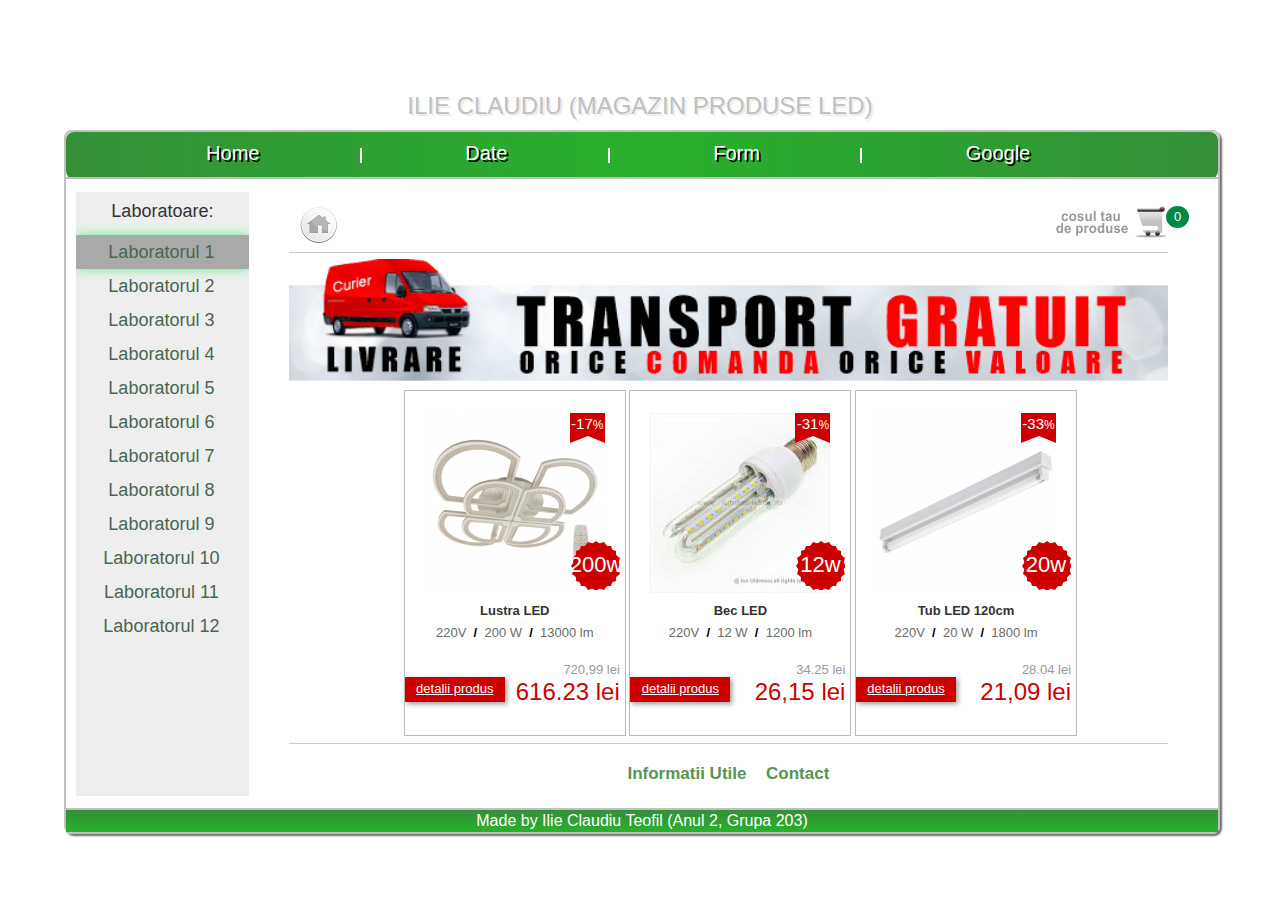
<file: index.html>
<!DOCTYPE html>

<head>
	<title>Ilie Claudiu Teofil</title>
	<link rel="stylesheet" type="text/css" href="css/style.css">
</head>

<body>
	<div class="header">
		<p id="autor">
			<center>
				<h1>
					<font color="silver">Ilie Claudiu (MAGAZIN PRODUSE LED) </font>
				</h1>
			</center>
		</p>
	</div>

	<div class="container">
		<div class="meniu">
			<!-- NavBar -->
			<ul>
				<li><a href="#" onclick="schimbaLab('laborator1','meniu_laborator1')">Home</a></li>
				<li><a href="Laboratorul 9\a.php">Date</a></li>
				<li><a href="Laboratorul 10\introducere.html">Form</a></li>
				<li style="border-right:none;"><a href="https://www.google.ro/">Google</a></li>
			</ul>
		</div>
		<!-- coloana stanga -->
		<div class="col_stanga">
			<!-- meniu laboratoare-->
			<div>
				<h2>Laboratoare: </h2>
				<ul id="meniu_laboratoare">
					<li id="meniu_laborator1" class="active"><a href='#'
							onclick="schimbaLab('laborator1','meniu_laborator1')">Laboratorul 1</a></li>
					<li id="meniu_laborator2"><a href='#'
							onclick="schimbaLab('laborator2', 'meniu_laborator2')">Laboratorul 2</a></li>
					<li id="meniu_laborator3"><a href='#'
							onclick="schimbaLab('laborator3', 'meniu_laborator3')">Laboratorul 3</a></li>
					<li id="meniu_laborator4"><a href='#'
							onclick="schimbaLab('laborator4', 'meniu_laborator4')">Laboratorul 4</a></li>
					<li id="meniu_laborator5"><a href='#'
							onclick="schimbaLab('laborator5', 'meniu_laborator5')">Laboratorul 5</a></li>
					<li id="meniu_laborator6"><a href='#'
							onclick="schimbaLab('laborator6', 'meniu_laborator6')">Laboratorul 6</a></li>
					<li id="meniu_laborator7"><a href='#'
							onclick="schimbaLab('laborator7', 'meniu_laborator7')">Laboratorul 7</a></li>
					<li id="meniu_laborator8"><a href='#'
							onclick="schimbaLab('laborator8', 'meniu_laborator8');">Laboratorul 8</a></li>
					<li id="meniu_laborator9"><a href='#'
							onclick="schimbaLab('laborator9', 'meniu_laborator9')">Laboratorul 9</a></li>
					<li id="meniu_laborator10"><a href='#'
							onclick="schimbaLab('laborator10', 'meniu_laborator10')">Laboratorul 10</a></li>
					<li id="meniu_laborator11"><a href='#'
							onclick="schimbaLab('laborator11', 'meniu_laborator11')">Laboratorul 11</a></li>
					<li id="meniu_laborator12"><a href='#'
							onclick="schimbaLab('laborator12', 'meniu_laborator12')">Laboratorul 12</a></li>
				</ul>
			</div>
		</div>
		<!-- coloana dreapta -->
		<div class="col_dreapta">

			<div style=" height:40px; margin-right: 50px;margin-left:50px;margin-bottom: 10px;">
				<a href="#" onclick="schimbaLab('laborator7', 'meniu_laborator7')" title="consulta cosul tau de produse" style="height:40px;">
					<div style="float:right; width:112px; margin:4px 0 0 10px">
						<span id="badge_produse_cos" class="produse_badge">0</span>
						<img src="imagini/cos.png"alt="cos de produse">
						</div>
				</a>
				<a href="#" title="consulta cosul tau de produse" style="height:40px;"
				onclick="schimbaLab('laborator1','meniu_laborator1')">
					<div style="float:left; width:112px; margin:4px 0 0 10px">
						<img src="imagini/home.png"alt="cos de produse"></div>
				</a>
			</div>

			<hr style="border:0; height:1px; background:#CCC;margin-right: 50px;margin-left: 50px;">

			<!-- Laborator 1 -->
			<div class="laborator" id="laborator1">

				<img src="imagini/banner.png" alt="Banner" style="width:100%">
				<div class="conainer_produse">
					<!-- Produs 1 -->
					<div class="produs_home">
						<br>
						<a href="#" title="detalii Lustra LED" style="position:relative; display:block"
							onclick="schimbaLab('laborator2','meniu_laborator2')">
							<img src="imagini/produse/lustra.jpg" class="poza_produs" alt="">
							<div class="discount">-17<span>%</span></div>
							<div class="star_putere_promo">
								<div style="margin:14px auto; font-size:22px; color:#FFF">200w</div>
							</div>
						</a>
						<h4>Lustra LED</h4>
						220V <span class="negru">&nbsp;/&nbsp;</span>
						200 W <span class="negru">&nbsp;/&nbsp;</span>
						13000 lm
						<a class="buton_despre" href="#" title="detalii Lustra LED" style="background-color:#CC0000"
							onclick="schimbaLab('laborator2','meniu_laborator2')">
							<span>detalii produs</span>
						</a>
						<div style="float:right; margin:15px 5px 0 0; ">
							<div class="pret_intreg">720,99 lei</div>
							<div class="pret_redus" title="pret CU tva" style="color:#CC0000">616.23 lei</div>
						</div>
					</div>
					<div style="float:left; width:12px; height:1px"></div>
					<!-- Produs 2 -->
					<div class="produs_home">
						<br>
						<a href="#" title="detalii Bec LED " style="position:relative; display:block"
							onclick="schimbaLab('laborator5','meniu_laborator5')">
							<img src="imagini/produse/bec.jpg" class="poza_produs" alt="">
							<div class="discount">-31<span>%</span></div>
							<div class="star_putere_promo">
								<div style="margin:14px auto; font-size:22px; color:#FFF">12w</div>
							</div>
						</a>
						<h4>Bec LED</h4>
						220V <span class="negru">&nbsp;/&nbsp;</span>
						12 W <span class="negru">&nbsp;/&nbsp;</span>
						1200 lm
						<a class="buton_despre" href="#" title="detalii Bec LED " style="background-color:#CC0000"
							onclick="schimbaLab('laborator5','meniu_laborator5')">
							<span>detalii produs</span>
						</a>
						<div style="float:right; margin:15px 5px 0 0; ">
							<div class="pret_intreg">34.25 lei</div>
							<div class="pret_redus" title="pret CU tva" style="color:#CC0000">26,15 lei</div>
						</div>
					</div>
					<div style="float:left; width:12px; height:1px"></div>
					<!-- Produs 3 -->
					<div class="produs_home">
						<br>
						<a href="#" title="detalii Tub LED 120cm" style="position:relative; display:block"
							onclick="schimbaLab('laborator6','meniu_laborator6')">
							<img src="imagini/produse/tub_led.jpg" class="poza_produs" alt="">
							<div class="discount">-33<span>%</span></div>
							<div class="star_putere_promo">
								<div style="margin:14px auto; font-size:22px; color:#FFF">20w</div>
							</div>
						</a>
						<h4>Tub LED 120cm</h4>
						220V <span class="negru">&nbsp;/&nbsp;</span>
						20 W <span class="negru">&nbsp;/&nbsp;</span>
						1800 lm
						<a class="buton_despre" href="#" title="detalii Tub LED 120cm" style="background-color:#CC0000"
							onclick="schimbaLab('laborator6','meniu_laborator6')">
							<span>detalii produs</span>
						</a>
						<div style="float:right; margin:15px 5px 0 0; ">
							<div class="pret_intreg">28.04 lei</div>
							<div class="pret_redus" title="pret CU tva" style="color:#CC0000">21,09 lei</div>
						</div>
					</div>
				</div>


				<hr style="border:0; height:1px; background:#CCC;">

				<div class="meniu_contact">
					<ul>
						<li><a href="#" onclick="schimbaLab('laborator4','meniu_laborator4');">Informatii Utile</a></li>
						<li><a href="#" onclick="schimbaLab('laborator3','meniu_laborator3');">Contact</a></li>
					</ul>
				</div>
			</div>
			<!-- Laborator 2 -->
			<div class="laborator" id="laborator2" style="display:none; margin-top: 20px;">
				<!-- coloana stanga -->
				<div style="float:left; width:45%; position:relative;">
					<!-- tabel specificatii -->
					<fieldset>
						<legend style="font-size: 15px;">Informatii tehnice Lustra LED</legend>
						<table class="tabel_specificatii">
							<tr>
								<th>Tensiune</th>
								<td>220V</td>
							</tr>
							<tr>
								<th>Putere</th>
								<td>200 W</td>
							</tr>
							<tr>
								<th>Tip Lustra</th>
								<td>LED</td>
							</tr>
							<tr>
								<th>Putere</th>
								<td>2 x 100W</td>
							</tr>
							<tr>
								<th>Tip Montaj</th>
								<td>Tavan</td>
							</tr>
							<tr>
								<th rowspan="3">Culoare Lumina</th>
								<td>Alb Rece</td>
							</tr>
							<tr>
								<td>Alb Natural</td>
							</tr>
							<tr>
								<td>Alb Cald</td>
							</tr>
							<tr>
								<th rowspan="3">Temperatura Culoare</th>
								<td>3500K</td>
							</tr>
							<tr>
								<td>4500K</td>
							</tr>
							<tr>
								<td>6500K</td>
							</tr>
							<tr>
								<th>Flux Luminos</th>
								<td>13000 lm</td>
							</tr>
							<tr>
								<th>Garantie</th>
								<td>1 an</td>
							</tr>
						</table>
					</fieldset>

				</div>
				<!-- coloana dreapta -->
				<div style="float:right; width:50%;">

					<!--poza produs  -->
					<div style="position:relative; display:block; border: 1px solid silver;">
						<img itemprop="image" src="imagini/produse/lustra.jpg" class="poza_produs" alt="">
						<div style="float:right; width: 105px; margin-top: 20px;">
							<img src="imagini/eticheta_energetica.gif" alt="eticheta energetica"
								style="width:104px; height:135px;">
						</div>
					</div>

					<!-- fieldset pret -->
					<div style="margin:15px 0 0 0; width:97%; border:1px solid silver; color:rgb(90, 44, 44); padding:1.5% 1.5%;  bottom:0">

						<!-- Formular Comanda -->
						<form method="post" action="#" name="comanda_prod"
							onsubmit="return adaugaInCos(this.getElementsByClassName('produs'));" style="height:150px">
							<!-- alerta cantitate -->
							<div
								style="font-size:15px; line-height:12px; margin-bottom:5px; text-align:center; color: #CC0000;">
								Va rugam selectati cantitatea!
							</div></br>
							<!-- dropdown cantitate -->
							<select name="cantitate" class="produs" style=" width:37%;text-align: center;"
								title="Specificati Cantitatea Dorita">
								<option value="1" selected>1</option>
								<option value="2">2</option>
								<option value="3">3</option>
							</select>
							<br>
							<!-- buton adauga in cos -->
							<div style="float:left">
								<input class="buton_adauga_produs" name="adauga_Produs" type="submit" value="Adauga in cos"
									title="Adauga in cos!">
							</div>
							<!-- pret -->
							<div style="float:right; margin:0 0 0 5px">
								<div style="float:right; margin:15px 5px 0 0; ">
									<div class="pret_intreg">720,99 lei</div>
									<div class="pret_redus" title="pret CU tva" style="color:#CC0000">616.23 lei</div>
								</div>
							</div>
							<!-- valori pentru postare -->

							<input type="hidden" class="produs" name="id" value="1">
							<input type="hidden" class="produs" name="nume_produs" value="Lustra LED">
							<input type="hidden" class="produs" name="pret" value="616.23">
						</form>
					</div>

					<!-- fieldset contact/sesizari -->
					<fieldset>
						<legend>Contact</legend>
						<div style="width:100%;  text-align:center;">
							<div>
								comanda telefonica : 123456789
							</div>
							<div>
								support tehnic: 123456789
							</div>
							<div>
								sesizari:123456789
							</div>
						</div>
					</fieldset>
				</div>
			</div>
			<!-- Laborator 3 -->
			<div class="laborator" id="laborator3" style="display:none">
				<!-- formular de contact -->
				<fieldset>
					<legend style="font-size: 15px;">Contact</legend>
					<div class="container_contact">
						<form action="mailto:contact@exemplu_magazin.ro" method="post" enctype="text/plain">

							<label for="nume">Nume</label>
							<input type="text" id="nume" name="nume_client" placeholder="Introduceti numele.." required>

							<label for="prenume">Prenume</label>
							<input type="text" id="prenume" name="lastname" placeholder="Introduceti prenumele.."
								required>

							<label for="email">Email</label>
							<input type="email" id="email" name="email" placeholder="Introduceti email-ul.." required>

							<label for="comentariu">Comentariu</label>
							<textarea id="comentariu" name="comentariu" placeholder="Comentariu.." style="height:150px"
								required></textarea>

							<input type="submit" value="Trimite">
						</form>
					</div>
				</fieldset>
			</div>
			<!-- Laborator 4 -->
			<div class="laborator" id="laborator4" style="display:none; height: 500px;">
				<div class="meniu_frame">
					<ul>
						<li><a href="https://ro.wikipedia.org/wiki/LED" target="cadru_laborator4">Tehnologia LED</a>
						</li>
						<li><a href="https://www.calculat.org/ro/energie-combustibil/consum-energie-electrica.html"
								target="cadru_laborator4">Calculator Consum Energie</a></li>
						<li><a href="https://anpc.ro/" target="cadru_laborator4">ANPC</a></li>
					</ul>
				</div>
				<div id="informatii_frame">
					<iframe name="cadru_laborator4" src="https://ro.wikipedia.org/wiki/LED" width="99.4%" height="100%"
						border="3" align="right"></iframe>
				</div>
			</div>
			<!-- Laborator 5 -->
			<div class="laborator" id="laborator5" style="display:none">
				<!-- coloana stanga -->
				<div style="float:left; width:45%; position:relative;">
					<!-- tabel specificatii -->
					<fieldset >
						<legend >Informatii tehnice Bec LED 12W</legend>
						<table class="tabel_specificatii tabel_lab_5">
							<tr>
								<th>Tensiune</th>
								<td>220V</td>
							</tr>
							<tr>
								<th>Putere</th>
								<td>12 W</td>
							</tr>
							<tr>
								<th>Luminozitate</th>
								<td>1200 lm</td>
							</tr>
							<tr>
								<th>Iluminare </th>
								<td>360 grade</td>
							</tr>
							<tr>
								<th>Dispersor </th>
								<td>clar</td>
							</tr>
							<tr>
								<th>Eficienta (lm/W)  </th>
								<td>105</td>
							</tr>
							<tr>
								<th>Dimensiuni </th>
								<td>5 x 14</td>
							</tr>
							<tr>
								<th>Dimabil</th>
								<td>Nu</td>
							</tr>
							<tr>
								<th>Durata medie de viata</th>
								<td>10-15.000 ore</td>
							</tr>
							<tr>
								<th>Garantie</th>
								<td>2 ani</td>
							</tr>
						</table>
					</fieldset>

				</div>
				<!-- coloana dreapta -->
				<div style="float:right; width:50%;">

					<!--poza produs  -->
					<div style="position:relative; display:block; border: 1px solid silver;">
						<img itemprop="image" src="imagini/produse/bec.jpg" class="poza_produs" alt="">
						<div style="float:right; width: 105px; margin-top: 20px;">
							<img src="imagini/eticheta_energetica_bec.gif" alt="eticheta energetica"
								style="width:104px; height:135px;">
						</div>
					</div>

					<!-- fieldset pret -->
					<div style="margin:15px 0 0 0; width:97%; border:1px solid silver; color:rgb(90, 44, 44); padding:1.5% 1.5%;  bottom:0">

						<!-- Formular Comanda -->
						<form method="post" action="#" name="comanda_prod"
							onsubmit="return adaugaInCos(this.getElementsByClassName('produs'));" style="height:150px">
							<!-- alerta cantitate -->
							<div
								style="font-size:15px; line-height:12px; margin-bottom:5px; text-align:center; color: #CC0000;">
								Va rugam selectati cantitatea!
							</div></br>
							<!-- dropdown cantitate -->
							<select name="cantitate" class="produs" style=" width:37%;text-align: center;"
								title="Specificati Cantitatea Dorita">
								<option value="1" selected>1</option>
								<option value="2">2</option>
								<option value="3">3</option>
							</select>
							<br>
							<!-- buton adauga in cos -->
							<div style="float:left">
								<input class="buton_adauga_produs" name="adauga_Produs" type="submit" value="Adauga in cos"
									title="Adauga in cos!">
							</div>
							<!-- pret -->
							<div style="float:right; margin:0 0 0 5px">
								<div style="float:right; margin:15px 5px 0 0; ">
									<div class="pret_intreg">34.25 lei</div>
									<div class="pret_redus" title="pret CU tva" style="color:#CC0000">26,15 lei</div>
								</div>
							</div>
							<!-- valori pentru postare -->
							<input type="hidden" class="produs" name="id" value="2">
							<input type="hidden" class="produs" name="nume_produs" value="Bec LED">
							<input type="hidden" class="produs" name="pret" value="26,15">
						</form>
					</div>

					<!-- fieldset contact/sesizari -->
					<fieldset>
						<legend>Contact</legend>
						<div style="width:100%;  text-align:center;">
							<div>
								comanda telefonica : 123456789
							</div>
							<div>
								support tehnic: 123456789
							</div>
							<div>
								sesizari:123456789
							</div>
						</div>
					</fieldset>
				</div>
			</div>
			<!-- Laborator 6 -->
			<div class="laborator" id="laborator6" style="display:none">
				<!-- coloana stanga -->
				<div style="float:left; width:45%; position:relative;">
					<!-- tabel specificatii -->
					<fieldset id="lab6_fieldset">
						<legend style="font-size: 15px;">Informatii tehnice Lustra LED</legend>
						<table class="tabel_specificatii">
							<tr>
								<th>Tensiune</th>
								<td>220V</td>
							</tr>
							<tr>
								<th>Putere</th>
								<td>20 W</td>
							</tr>
							<tr>
								<th>Luminozitate</th>
								<td>1800 lm</td>
							</tr>
							<tr>
								<th>Iluminare </th>
								<td>260 grade</td>
							</tr>
							<tr>
								<th>Dimensiuni </th>
								<td>120 cm</td>
							</tr>
							<tr>
								<th>Dimabil</th>
								<td>Nu</td>
							</tr>
							<tr>
								<th>Durata medie de viata</th>
								<td>5-10.000 ore</td>
							</tr>
							<tr>
								<th>Garantie</th>
								<td>2 ani</td>
							</tr>
						</table>
					</fieldset>

				</div>
				<!-- coloana dreapta -->
				<div style="float:right; width:50%;">

					<!--poza produs  -->
					<div class="lab6_shadow lab6_imagini_prod" style="position:relative; display:block; border: 1px solid silver;">
						<img itemprop="image" src="imagini/produse/tub_led.jpg" class="poza_produs" alt="">
						<div style="float:right; width: 105px; margin-top: 20px;">
							<img src="imagini/eticheta_energetica_tub.gif" alt="eticheta energetica"
								style="width:104px; height:135px;">
						</div>
					</div>

					<!-- fieldset pret -->
					<div class = "lab6_shadow lab6_formular_comanda" style="margin:15px 15px 15px 0; width:97%; border:1px solid silver; color:rgb(90, 44, 44); padding:1.5% 1.5%;  bottom:0">

						<!-- Formular Comanda -->
						<form method="post" action="#" name="comanda_prod"
							onsubmit="return adaugaInCos(this.getElementsByClassName('produs'));" style="height:150px">
							<!-- alerta cantitate -->
							<div
								style="font-size:15px; line-height:12px; margin-bottom:5px; text-align:center; color: #CC0000;">
								Va rugam selectati cantitatea!
							</div></br>
							<!-- dropdown cantitate -->
							<select name="cantitate" class="produs"  style=" width:37%;text-align: center;"
								title="Specificati Cantitatea Dorita">
								<option value="1" selected>1</option>
								<option value="2">2</option>
								<option value="3">3</option>
							</select>
							<br>
							<!-- buton adauga in cos -->
							<div style="float:left">
								<input class="buton_adauga_produs" name="adauga_Produs" type="submit" value="Adauga in cos"
									title="Adauga in cos!">
							</div>
							<!-- pret -->
							<div style="float:right; margin:0 0 0 5px">
								<div style="float:right; margin:15px 5px 0 0; ">
									<div class="pret_intreg">28.04 lei</div>
									<div class="pret_redus" title="pret CU tva" style="color:#CC0000">21,09 lei</div>
								</div>
							</div>
							<!-- valori pentru postare -->
							<input type="hidden" class="produs" name="id" value="3">
							<input type="hidden" class="produs" name="nume_produs" value="Tub LED">
							<input type="hidden" class="produs" name="pret" value="21,09">
						</form>
					</div>

					<!-- fieldset contact/sesizari -->
					<fieldset class="lab6_shadow lab6_contact">
						<legend>Contact</legend>
						<div style="width:100%;  text-align:center;">
							<div>
								comanda telefonica : 123456789
							</div>
							<div>
								support tehnic: 123456789
							</div>
							<div>
								sesizari:123456789
							</div>
						</div>
					</fieldset>
				</div>
			</div>
			<!-- Laborator 7 -->
			<div class="laborator" id="laborator7" style="display:none">
				<table id="tabel_cos">
					<thead>
						<tr>
							<th>Produs</th>
							<th>Cantitate</th>
							<th>Pret</th>
						</tr>
					</thead>
					<tbody id="body_tabel_cos">

					</tbody>
				</table>
				<div id="container_butoane_cos">
					<button id="buton_calculeaza_cos" onclick = "calculeazaTotalCos()" type="button" >Calculeaza Total</button>
					<button id="buton_sterge_cos" onclick = "golesteCos()" type="button" >Goleste Cos</button>
					
				</div></br>
				<div style="text-align:center">
					<h3 style="color: rgb(73, 73, 73);padding: 10px;" id="total_produse_calculate"></h3>
				</div>
			</div>
			<!-- Laborator 8 -->
			<div class="laborator" id="laborator8" style="display:none">
				<!-- Text Oferta -->
				<div class="continut_oferta">
					<div style="float:left; width:160px; height:110px; text-align:center; ">
						<div style="font-size:32px; line-height:32px; color:#CC0000">OFERTA SPECIALA!</div>
						<div style="margin:10px 0 0 0; font-size:22px;">au mai ramas:</div>
					</div>
					<!-- Elemente timer -->
					<div id="countdown_dashboard" style="float:left; width:530px;">
						<!-- zile -->
						<div class="dash zile_dash">
							<span class="dash_title">zile</span>
							<div class="digit"></div>
						</div>
						<!-- ore -->
						<div class="dash ore_dash">
							<span class="dash_title">ore</span>
							<div class="digit"></div>
						</div>
						<!-- minute -->
						<div class="dash minute_dash">
							<span class="dash_title">minute</span>
							<div class="digit"></div>
						</div>
						<!-- secunde -->
						<div class="dash secunde_dash">
							<span class="dash_title">secunde</span>
							<div class="digit"></div>
						</div>
					</div>
				</div>
			</div>
			<!-- Laborator 9 -->
			<div class="laborator" id="laborator9" style="display:none">
				<?php
					date_default_timezone_set("Europe/Bucharest");
					echo "Data: ". date("d//m/Y") . "<br>";
					echo "Ora: " . date("H:i:s");
				?>
			</div>
			<!-- Laborator 10 -->
			<div class="laborator" id="laborator10" style="display:none">
				lab 10
			</div>
			<!-- Laborator 11 -->
			<div class="laborator" id="laborator11" style="display:none">
				lab 11
			</div>
			<!-- Laborator 12 -->
			<div class="laborator" id="laborator12" style="display:none">
				lab 12
			</div>
		</div>

		<div class="footer">
			<h3>
				Made by  Ilie Claudiu Teofil (Anul 2, Grupa 203)
			</h3>
		</div>

	</div>
	<!-- scripturi control -->
	<script type="text/javascript" src="js/laboratoare.js"></script>
	<script type="text/javascript" src="js/oferta.js"></script>
	<script type="text/javascript" src="js/cos_cumparaturi.js"></script>
</body>

</html>
</file>
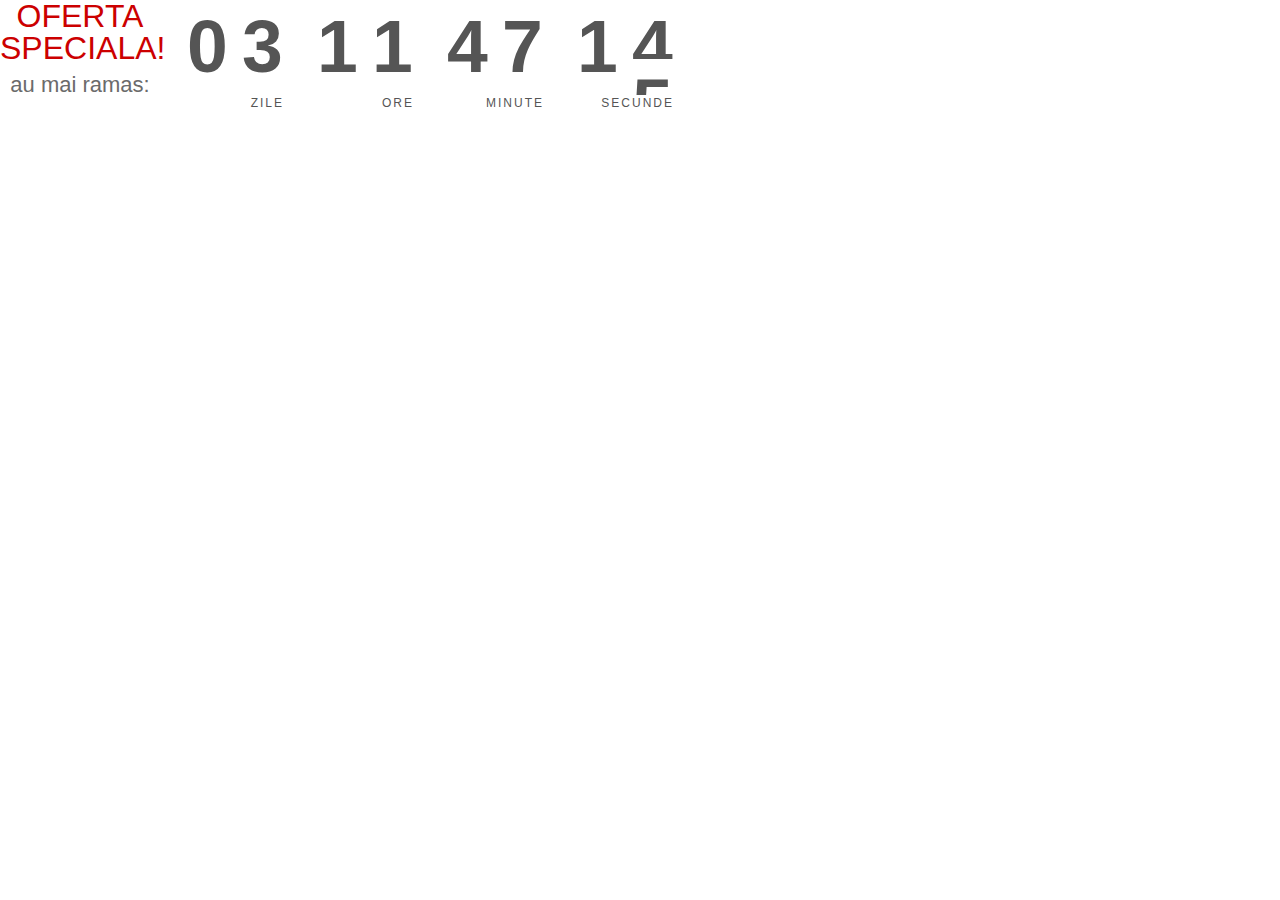
<file: Laborator1/main.html>
<!-- // 1 main page - > de produse redirectionare catre 2(info produs)
// 2 info produs -> (contine tabel cu specificatii si poza )
// 3 formular de logare ()
// 4 frames - > harta site
// 5 main page + css
// 6  main page + css3
// 7 javascript
// 8 javascript advanced
// 9 - 10 php 
// 11 - 12 php + mysql -->




<!DOCTYPE html>
<html>

<head>
    <meta charset="utf-8" />
    <title>Formular</title>
    <link rel="stylesheet" type="text/css" href="../css/style.css">
</head>

<body>
    <div class="continut">
        <div style="float:left; width:160px; height:110px; text-align:center; ">
            <div style="font-size:32px; line-height:32px; color:#CC0000">OFERTA SPECIALA!</div>
            <div style="margin:10px 0 0 0; font-size:22px;">au mai ramas:</div>
        </div>
        <!-- Countdown dashboard start -->
        <div id="countdown_dashboard" style="float:left; width:530px;">

            <div class="dash days_dash">
                <span class="dash_title">zile</span>
                <div class="digit">
                    <div class="top" style="display: none;">0</div>
                    <div class="bottom" style="display: block;">0</div>
                </div>
                <div class="digit">
                    <div class="top" style="display: none;">3</div>
                    <div class="bottom" style="display: block;">3</div>
                </div>
            </div>

            <div class="dash hours_dash">
                <span class="dash_title">ore</span>
                <div class="digit">
                    <div class="top" style="display: none;">1</div>
                    <div class="bottom" style="display: block;">1</div>
                </div>
                <div class="digit">
                    <div class="top" style="display: none;">1</div>
                    <div class="bottom" style="display: block;">1</div>
                </div>
            </div>

            <div class="dash minutes_dash">
                <span class="dash_title">minute</span>
                <div class="digit">
                    <div class="top" style="display: none;">4</div>
                    <div class="bottom" style="display: block;">4</div>
                </div>
                <div class="digit">
                    <div class="top" style="display: none;">7</div>
                    <div class="bottom" style="display: block;">7</div>
                </div>
            </div>

            <div class="dash seconds_dash">
                <span class="dash_title">secunde</span>
                <div class="digit">
                    <div class="top" style="display: none;">1</div>
                    <div class="bottom" style="display: block;">1</div>
                </div>
                <div class="digit">
                    <div class="top"
                        style="display: block; overflow: hidden; height: 59.1513px; padding-top: 0px; margin-top: 0px; padding-bottom: 0px; margin-bottom: 0px;">
                        4</div>
                    <div class="bottom" style="display: block; overflow: hidden; height: 36.2301px;">5</div>
                </div>
            </div>

        </div>
        <!-- Countdown dashboard end -->

        <script language="javascript" type="text/javascript">
            jQuery(document).ready(function () {
                $('#countdown_dashboard').countDown({
                    targetDate: {
                        'day': 20,
                        'month': 4,
                        'year': 2020,
                        'hour': 0,
                        'min': 0,
                        'sec': 0
                    },
                    omitWeeks: true
                });
            });
        </script>
        <div class="c"></div>
    </div>
</body>

</html>
</file>
<file: css/style.css>
.header {
	width:70%;
	margin-left:15%;
	margin-right:15%;
	margin-top:5%;
}
.header img {
	width:100%;
}
.container {
	width:90%;
	margin-left:5%;
	margin-right:5%;
	border:solid 2px silver;
	border-radius:8px;
	box-shadow:2px 2px 2px 0px;
	height:700px;
	position:relative;
}
.meniu {
	width:100%;
	border-radius:8px;
	background:linear-gradient(to right,rgb(52, 143, 55),rgb(40, 177, 45),rgb(52, 143, 55));
}
.meniu ul {
	border-bottom:solid 2px silver;
	margin-top:0px;
	padding-bottom:10px;
	padding-top:10px;
}
.meniu ul li {
display:inline;
margin-left:10%;
padding-right:10%;
border-right:2px solid white;
}
.meniu ul li a {
	width:100%;
	font-size:20px;
	color:white;
	transition: all linear 0.4s;
	text-decoration:none;
	text-shadow:2px 2px black;
}
.meniu ul li a:hover {
	background-color:rgb(21, 100, 24);
	border-radius:8px;
}

#meniu_footer {
	text-align: center;
}

#meniu_footer ul li {
	display:inline;
	margin-left:5%;
	padding-right:5%;
	border-right:2px solid white;
}

.footer {
	width:100%;
	color:white;
	border-top:2px solid silver;
	background:linear-gradient(rgb(52, 143, 55),rgb(40, 177, 45));
	position: absolute;
	bottom: 0;
	text-align: center;
}
.footer p {
	margin-left:2%;
	text-shadow:4px 4px silver;
}
#autor {
	font-size:22px;
	margin-left:0px;
	text-align:center;
	padding-bottom:1%;
}

/* Slider stuff in css */
@import url(http://fonts.googleapis.com/css?family=Istok+Web);
@keyframes slidy {
0% { left: 0%; }
20% { left: 0%; }
25% { left: -100%; }
45% { left: -100%; }
50% { left: -200%; }
70% { left: -200%; }
75% { left: -300%; }
95% { left: -300%; }
100% { left: -400%; }
}

/* Responsive stuff */
@media only screen and (max-width: 1570px){
	.meniu ul li {
		margin-left:9%;
		padding-right:9%;
	}
}
@media only screen and (max-width:1150px){
	.meniu ul li {
		margin-left:8%;
		padding-right:8%;
	}
}
@media only screen and (max-width: 910px){
	.meniu ul li {
		margin-left:7%;
		padding-right:7%;
	}
}
@media only screen and (max-width: 765px){
	.menius {
		width:100%;
	}
	.meniu ul li {
		margin-left:35%;
		padding-right:35%;
		border:none;
	}
}
/* laborator 1 - 3 */
html, body {margin:0; padding:0; font-family: Arial, Helvetica, sans-serif; font-size:13px; line-height:22px; color:#6B6B6B; min-width:1050px; }

h1 {margin:0 0 5px 0; padding:0; font-size:24px; color:#000; text-transform:uppercase; font-weight:normal; text-shadow: 2px 2px #EDEDED;}
h1 span { text-transform:lowercase;}
h2 {margin:0 0 5px 0; padding:0; font-size:18px; color:#333; font-weight:normal;}
h3 {margin:0; padding:0; font-size:16px; color:rgb(255, 255, 255); font-weight:normal;}
h3 span {font-size:12px;color:#888}
h4 {margin:0; padding:0; font-size:13px; color:#333; font-weight:bold;}


fieldset {
	border:1px solid silver;padding: 10px;
}
.pret_intreg {clear:both; font-size:13px; float:right; color:#999}
.pret_redus {clear:both; font-size:24px; float:right; color:#000}
.pret_normal {clear:both; font-size:14px; float:right; color:#999; text-decoration: line-through;}
.pret_redus {clear:both; font-size:24px; float:right; color:#000}
.pret_redus span {font-size:16px;}
span.number { font-size:24px; }
span.decimal { font-size:14px; }
span.currency { font-size:14px; }

.active {
    outline:none;
    border-color:rgb(105, 238, 143);
	background-color:darkgray;
    box-shadow:0 0 10px rgb(95, 240, 136);
}

.col_stanga {
    float: left;
    width: 15%;
    height: 84%;
    text-align: center;
    left: 10px;
    background: #eee;
    overflow-x: hidden;
    padding: 8px 0;
    position: absolute;
}

.col_stanga ul {
	list-style-type: none;
	text-align: center;
	padding: 0%;
}
.col_stanga a {
	padding: 6px 8px 6px 6px;
	text-decoration: none;
	font-size: 18px;
	color: rgb(73, 102, 81);
	display: block;
}

.col_stanga a:hover {
	color: rgb(172, 211, 183);
}

.col_dreapta {
	margin-top: 10px;
	float:right; 
	width:85%;
}

.laborator {
	margin-left: 50px;
	margin-right: 50px;
}

.conainer_produse {
	width: 100%;
	height: 100%;
	overflow:hidden;
	text-align:center;
}

a.buton_despre {background-color: #000; width:100px; height:25px; color:#FFF; display: block; font-size:13px; text-align:center; margin:33px 0; float:left; box-shadow:2px 2px 5px #999999;}
a.buton_despre span {display: block; padding:1px 0 0 0;}
a.buton_despre:hover {background-color:#BBB; color:#FFF; outline: none; font-weight:bold}
.buton_adauga_produs {
	background-color: #4CAF50;
	color: white;
	padding: 12px 20px;
	border: none;
	border-radius: 4px;
	cursor: pointer;
}


.buton_adauga_produs:hover {
	background-color: #008607;
}


.produs_home {
	display:inline-block;
	width:220px;
	text-align:center;
	border:1px solid #BBB
	
}
.produs_home:hover {border:1px solid #000}
span.negru {color:#000; font-weight:bold}

.star_putere {position:absolute; width:50px; height:50px; display:block; bottom:10px; right:5px; background:url('../imagini/stea_putere.png'); text-align:center}
.star_putere_promo {position:absolute; width:50px; height:50px; display:block; bottom:10px; right:5px; background:url('../imagini/stea_putere.png'); text-align:center}

.discount {position:absolute; display:block; top:0px; right:20px; width:35px; height:30px; background:url('../imagini/discount.png'); padding:0; color:#FFF; font-size:15px}
.discount span {font-size:12px}

.tabel_specificatii,#tabel_cos {
	border-collapse: collapse;
	width: 100%;
}

.tabel_specificatii td, th, #tabel_cos td, th  {
	border: 1px solid #dddddd;
	text-align: left;
	padding: 5px;
  }


/* laborator 3 */

.container_contact {
	border-radius: 5px;
	background-color: #f2f2f2;
	padding: 10px;
  }

.container_contact input[type=text],input[type=email], select, textarea {
	width: 100%; 
	padding: 5px; 
	border: 1px solid #ccc; 
	border-radius: 4px; 
	box-sizing: border-box;
	margin-top: 6px;
	margin-bottom: 16px;
	resize: none
  }
  
.container_contact input[type=submit], #buton_calculeaza_cos {
	background-color: #4CAF50;
	color: white;
	padding: 12px 20px;
	border: none;
	border-radius: 4px;
	cursor: pointer;
  }
  

.container_contact input[type=submit]:hover,#buton_calculeaza_cos:hover {
	background-color: #45a049;
  }


  /* laborator 4  + laborator 1 (meniu contact)*/

.meniu_contact ul{
	list-style-type: none;
	padding: 0;
	overflow: hidden;
	top: 0;
	width: 100%;
}

.meniu_contact li a {
	display: block;
	font-size: 17px;
	font-weight: bold;
	padding: 6px 8px;
	text-decoration: none;
	color: rgb(87, 148, 83);
}


.meniu_frame, .meniu_contact{
	width: 100%;
	text-align: center;
	padding: 0%;
}

.meniu_frame ul{
	list-style-type: none;
	padding: 0;
	overflow: hidden;
	background-color:rgb(107, 192, 121);
	top: 0;
	width: 100%;
}

.meniu_contact a:hover{
	background-color:rgb(84, 138, 84);
	color:white;
	font-size: 20px;
}

.meniu_frame ul li,  .meniu_contact ul li{
    padding: 0%;
    display: inline-block;
}


.meniu_frame li a {
	display: block;
	font-size: 17px;
	font-weight: bold;
	padding: 14px 16px;
	text-decoration: none;
	color: rgb(255, 255, 255);
	text-shadow:1.5px 1.5px black;
}

.meniu_frame a:hover {
	color: darkgreen;
	text-shadow:1.5px 1.5px white;
}

.meniu_frame a:active {
    background-color:forestgreen;
    color:white;
}

#informatii_frame {
	height: 460px;
}

/* laborator 5 */

.tabel_lab_5 {
	background-image: url('../imagini/led.jpg');
	background-size: 350px 350px;
	color: yellowgreen;
	font-family: 'Segoe UI', Tahoma, Geneva, Verdana, sans-serif;
	font-size: 15px;
	font-style: italic;
	word-spacing: 5px;
}

.tabel_lab_5 th {
	text-transform: uppercase;
}

#laborator5 {
	height:500px;
	background-color: rgba(191, 250, 164, 0.384);
}

#laborator5 legend {
	font-size: 18px;
	color:  rgba(11, 34, 0, 0.822);
}

#laborator5 .pret_intreg {
	text-decoration: line-through;
}

/* laborator 6 */



#lab6_fieldset {
	border-radius:25px;
	border: 20px solid transparent;
	padding: 10px;
	border-image: url('../imagini/led_border.png') 15 round;
}

.lab6_shadow{
	background-color:  rgba(83, 224, 64, 0.151);
	box-shadow: 10px 10px 5px #888888;
}

#laborator6 .pret_redus {
	animation-name: animatie_pret;
	animation-duration: 0.5s;
	animation-iteration-count: 150;
}

@keyframes animatie_pret {
	0%   {
		color:rgba(252, 124, 124, 0.658);
		font-size: 20px;
	}
	25%  {
		color:rgba(252, 67, 67, 0.658);
		font-size: 22.5px;
	}
	50%  {
		color: rgb(255, 0, 0);
		font-size: 25px;
	}
	75%  {
		color:rgba(252, 67, 67, 0.658);
		font-size: 22.5px;
	}
	100% {
		color:rgba(252, 124, 124, 0.658);
		font-size: 20px;
	}
  }

#lab6_fieldset {
	position: relative;
	animation-name: animatie_specs;
	animation-duration: 1s;
}

.lab6_shadow {
	position: relative;
	animation-name: animatie_contact;
	animation-duration: 1s;
}

.lab6_formular_comanda {
	position: relative;
	animation-name: animatie_formular_comanda;
	animation-duration: 1s;
}

.lab6_imagini_prod {
	position: relative;
	animation-name: animatie_imagine_prod;
	animation-duration: 1s;
}

@keyframes animatie_specs {
	0%   {right:1000px; top:0px;}
	100%  {right:0px; top:0px;}
}

@keyframes animatie_contact {
	0%   {left:0px; top:1000px;}
	100%  {left:0px; top:0px;}
}

@keyframes animatie_imagine_prod {
	0%   {left:0px; bottom:1000px;}
	100%  {left:0px; bottom:0px;}
}

@keyframes animatie_formular_comanda {
	0%   {left:1000px; top:0px;}
	100%  {left:0px; top:0px;}
}


/* laborator 7 - 8 */

.continut_oferta, #container_butoane_cos {
	width: 100%;
	display: flex;
    flex-direction: row;
    flex-wrap: wrap;
    justify-content: center;
	align-items: center;
	margin-top: 20%;
}

#container_butoane_cos {
	margin-top:5%;
}

#buton_sterge_cos {
	background-color: rgb(255, 21, 21);
	color: white;
	padding: 12px 20px;
	border: none;
	border-radius: 4px;
	cursor: pointer;
  }
  

#buton_sterge_cos:hover {
	background-color: #ff0000a1;
  }


#container_butoane_cos button {
	padding: 10px;
	margin-left: 10px;
	margin-right: 10px;
}

#countdown_dashboard {
	height: 110px;
}

.dash {
	width: 110px;
	height: 114px;
	float: left;
	margin-left: 20px;
	position: relative;
}

.dash .digit {
	font-size: 55pt;
	font-weight: bold;
	float: left;
	width: 55px;
    line-height: 1.3;
	text-align: center;
	font-family: Arial, Helvetica, sans-serif;
	color: #555;
	position: relative;
}

.dash_title {
	position: absolute;
	display: block;
	bottom: 0px;
	right: 6px;
	font-size: 9pt;
	color: #555;
	text-transform: uppercase;
	letter-spacing: 2px;
}


/* badge cos cumparaturi */
.produse_badge{
	background-color:rgb(0, 136, 68);
	color:#fff;
	display:inline-block;
	padding-left:8px;
	padding-right:8px;
	margin-left:110px;
	text-align:center;
	border-radius:50%;
	float:right;
	position: absolute;
}
</file>
